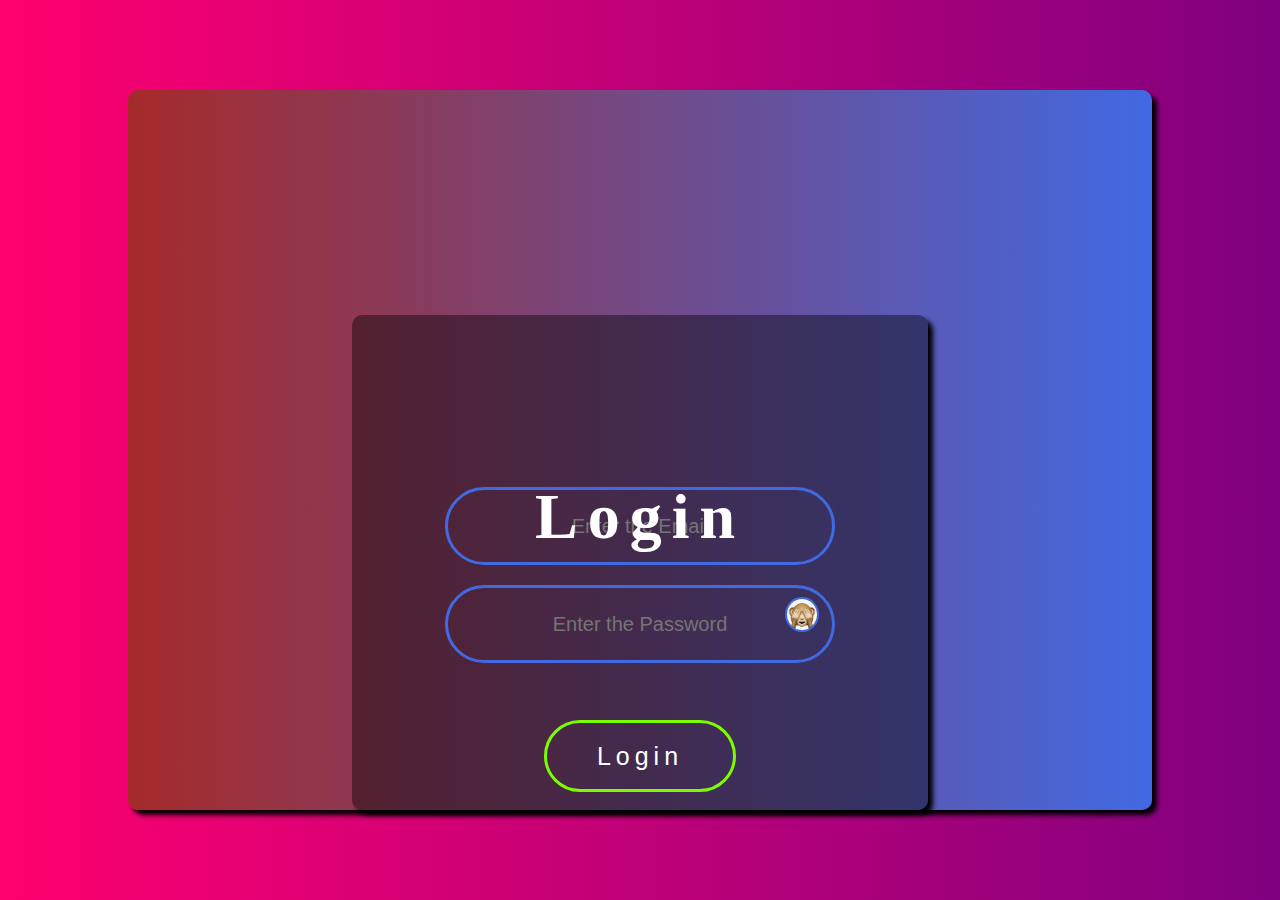
<file: index.html>
<!DOCTYPE html>
<html lang="en">
<head>
    <title>Document</title>
   <link rel="stylesheet" href="./index.css">
   <script src="./index.js" defer></script>
</head>
<body>
    <div id="outerdiv">
         <div id="innerdiv">
            <h1 id="Heading">Login</h1>
            <form>
               <div id="emaildiv">
                      <input placeholder="Enter the Email" type="email" class="in" id="userEmail">
               </div>
               <div id="passdiv">
                      <input type="password" placeholder="Enter the Password" class="in" id="userPass">
                      <img id="visible" src="./ASSET/images/closeMonkey.png" onmousedown="visiblepass()" onmouseup="invisiblepass()">
               </div>
               <span id="status"></span>
               <input type="button" value="Login" id="loginbut" onclick="accesstopage()">
               </form>
         </div>
    </div>
</body>
</html>
</file>
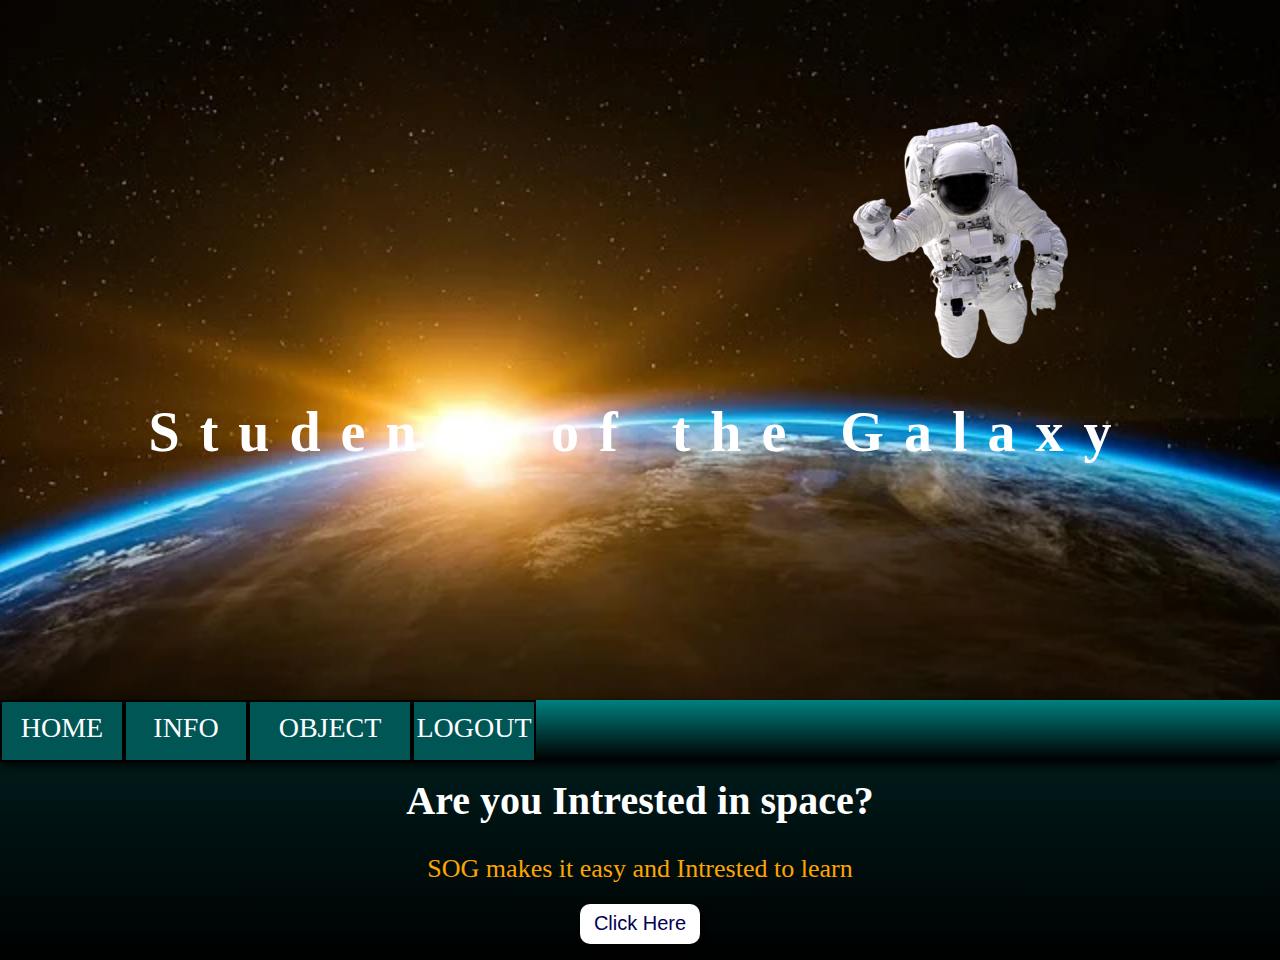
<file: AstroBlog_Project.html>
<!DOCTYPE html>
<html lang="en">
<head>
    <title>StudentsOsGalaxy</title>
    <link rel="stylesheet" href="./blog.css">
    <link rel="stylesheet" href="./navbarInfo.css">
</head>
<body>
    <div id="header">
        <!--<div id="blacktint">-->
       <h1 id="headingOfThePage">Students of the Galaxy</h1>
       <!--</div>-->
    </div>
    <div id="navbar">
        <ul id="mainlist">
            <a href="#"><li class="mli">Home</li></a>
            <a href="./Information.html"><li class="mli">Info</li></a>
            <li class="mli" id="sublistobj">Object
                <ul id="sublist">
                <a href="./Planets.html"><li class="sli">planets</li></a>
                <a href="./Stars.html"><li class="sli">Stars</li></a>
                <a href="./Blackhole.html"><li class="sli">blackhole</li></a>
                <a href="./Satellites.html"><li class="sli">satellites</li></a>
                <a href="./Astroids.html"><li class="sli">Astroids</li></a>
            </ul>
            </li>
            <a href="./LogOut.html"><li class="mli">LogOut</li></a>
        </ul>
    </div>
    <div id="container">
        <div id="cur">
            <h1 id="headingcur">Are you Intrested in space?</h1>
            <p id="paracur">SOG makes it easy and Intrested to learn</p>
            <a href="./ASSET/videos/landscape.mp4"><input id="imgbutton" type="button" value="Click Here"></a>
        </div>
            <div id="vidcontainer" >
               <video id="mainvid" src="./ASSET/videos/landscape.mp4" controls autoplay muted loop></video>
            </div>
    </div>
</body>
</html>
</file>
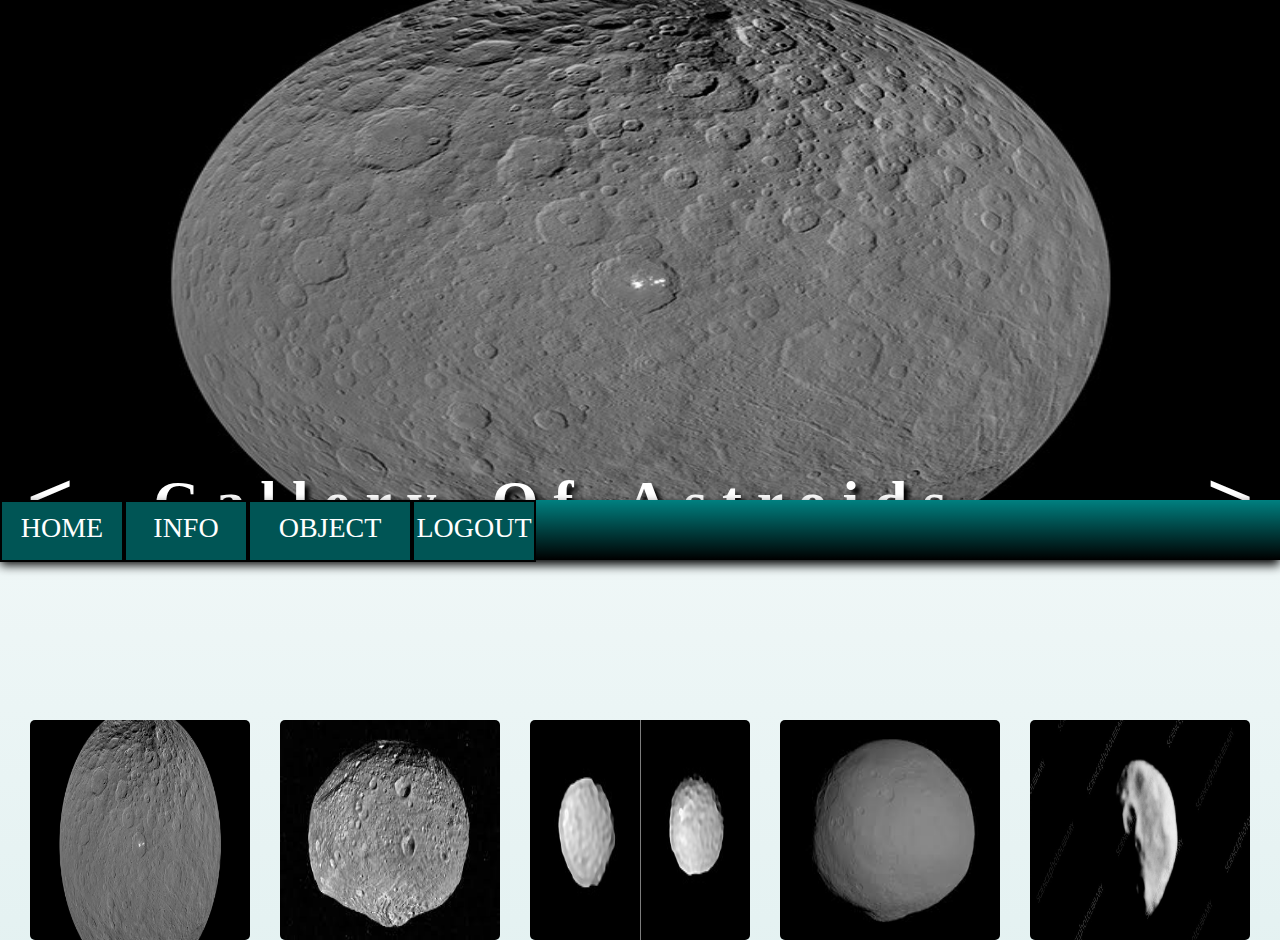
<file: Astroids.html>
<!DOCTYPE html>
<html lang="en">
<head>
    
    <title>Document</title>
    <link rel="stylesheet" href="./navbarInfo.css">
    <script src="./Astroids.js" defer></script>
    <link rel="stylesheet" href="./Astroids.css">
</head>
<body>
    <div id = "header">
        <h1 id="heading">Gallery Of Astroids</h1>
        <input class="b" id="left" type="button" value="<" onclick="dec()">
        <input class="b" id="right" type="button" value=">" onclick="inc()">
    </div>
    <div id="navbar">
        <ul id="mainlist">
            <a href="./AstroBlog_Project.html"><li class="mli">Home</li></a>
            <a href="./Information.html"><li class="mli">Info</li></a>
            <li class="mli" id="sublistobj">Object
                <ul id="sublist">
                    <a href="./Planets.html"><li class="sli">planets</li></a>
                    <a href="./Stars.html"><li class="sli">Stars</li></a>
                    <a href="./Blackhole.html"><li class="sli">blackhole</li></a>
                    <a href="./Satellites.html"><li class="sli">satellites</li></a>
            </ul>
            </li>
            <a href="./LogOut.html"><li class="mli">LogOut</li></a>
        </ul>
    </div>
    <div id="garllaryImages">
        <img class="a" onclick="openImag(1,'Ceres','The geology of Ceres consists of the characteristics of the surface, the crust and the interior of the dwarf planet Ceres. The surface of Ceres is comparable to the surfaces of Saturn s moons Rhea and Tethys, and Uranus s moons Umbriel and Oberon.')">
        <img class="a" onclick="openImag(2,'Vesta','vesta is one of the largest objects in the asteroid belt, with a mean diameter of 525 kilometres (326 mi).It was discovered by the German astronomer Heinrich Wilhelm Matthias Olbers on 29 March 1807 and is named after Vesta, the virgin goddess of home and hearth from Roman mythology.')">
        <img class="a" onclick="openImag(3,'Pallas','Pallas is the second asteroid to have been discovered, after Ceres. It is believed to have a mineral composition similar to carbonaceous chondrite meteorites, like Ceres, though significantly less hydrated than Ceres. It is the third-largest asteroid in the Solar System by both volume and mass, and is a likely remnant protoplanet. ')">
        <img class="a" onclick="openImag(4,'Hygiea','Hygiea is a major asteroid and possible dwarf planet located in the main asteroid belt. With a diameter of 434 kilometres (270 mi) and a mass estimated to be 3% of the total mass of the belt,it is the fourth-largest asteroid in the Solar System by both volume and mass.')">
        <img class="a" onclick="openImag(5,'Dactyl','Dactyl orbits Ida with a period of 1.54 days at an average distance of 108 km, with an inclination of 9° to Ida s equator.')">       
    </div>
    <div id="subWindow" style="display: none;">
         <h1 id="close" onclick="closeImag()">X</h1>
         <img id="subWindowImg" src="./ASSET/images/Astroids/1.jpg">
         <h1 id="imageHeading">Heading</h1>
         <p id="imagpera">Lorem ipsum dolor sit, amet consectetur adipisicing elit. Mollitia, veniam?</p>
    </div>
</body>
</html>
</file>
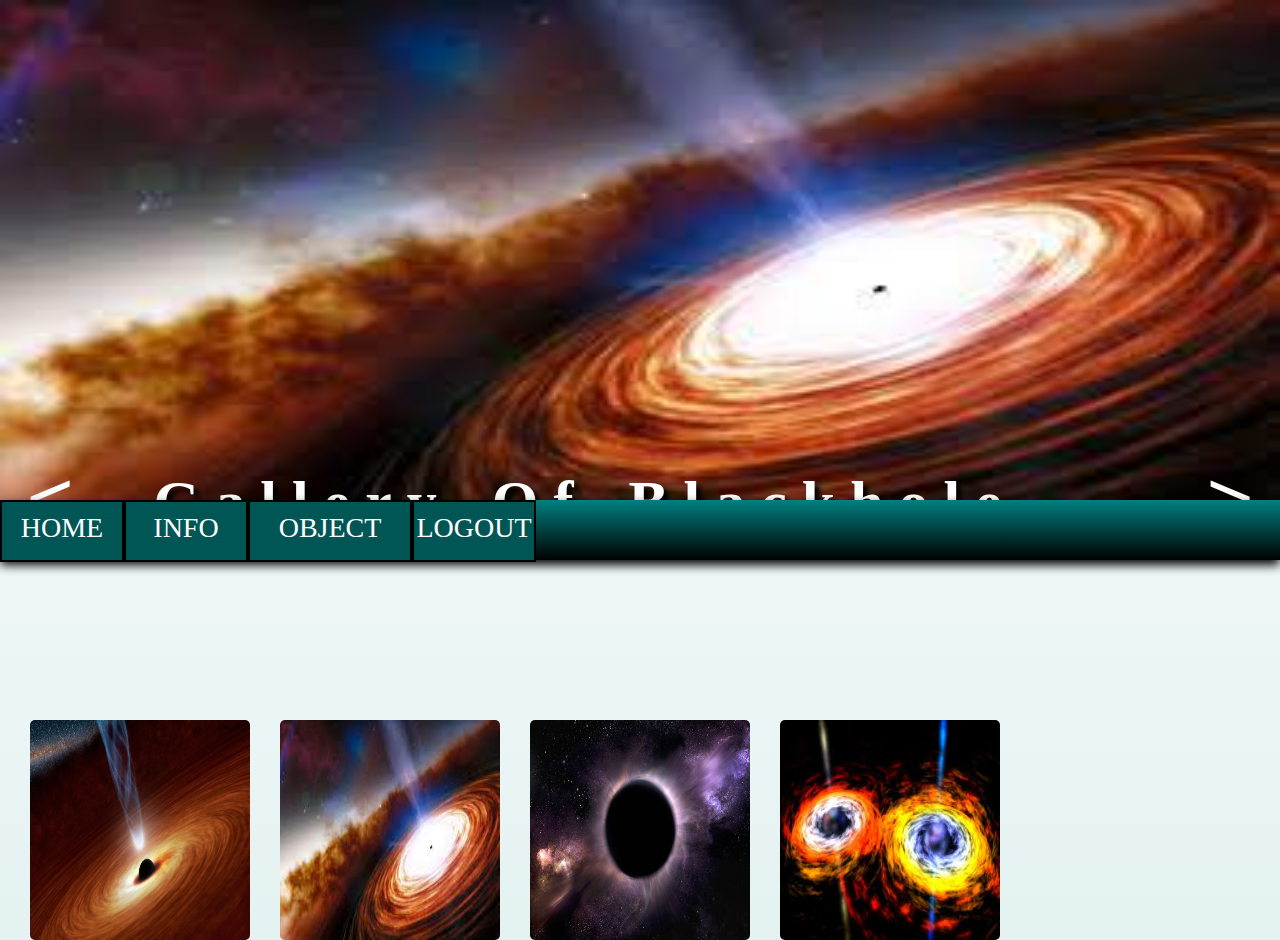
<file: Blackhole.html>
<!DOCTYPE html>
<html lang="en">
<head>
    <title>Document</title>
    <link rel="stylesheet" href="./navbarInfo.css">
    <script src="./Blackhole.js" defer></script>
    <link rel="stylesheet" href="./Blackhole.css">
</head>
<body>
    <div id = "header">
        <h1 id="heading">Gallery Of Blackhole</h1>
        <input class="b" id="left" type="button" value="<" onclick="dec()">
        <input class="b" id="right" type="button" value=">" onclick="inc()">
    </div>
    <div id="navbar">
        <ul id="mainlist">
            <a href="#"><li class="mli">Home</li></a>
            <a href="#"><li class="mli">Info</li></a>
            <li class="mli" id="sublistobj">Object
                <ul id="sublist">
                <li class="sli" src="./Planets.html">planets</li>
                <a href="./Stars.html"><li class="sli">Stars</li></a>
                <a href="./Satellites.html"><li class="sli">satellites</li></a>
                <a href="./Astroids.html"><li class="sli">Astroids</li></a>
            </ul>
            </li>
            <a href="./LogOut.html"><li class="mli">LogOut</li></a>
        </ul>
    </div>
    <div id="garllaryImages">
        <img class="a" onclick="openImag(1,'Stellar black holes','They are formed by the collapse of individual stars which are relatively small but extremely dense. This leads to a huge amount of gradational force that pulls objects around the object, that’s how stellar black holes consume dust and gas from the galaxy to keep them growing.')">
        <img class="a" onclick="openImag(2,'Supermassive black holes','They may be the result of hundreds or thousands of tiny black holes that merge, such black holes are thought to be at the center of almost every galaxy, including the Milky Way.')">
        <img class="a" onclick="openImag(3,'Intermediate black holes','They could form when stars in a cluster collide in a chain reaction. In 2021 astronomers took benefit of an ancient gamma-ray burst to detect one.')">
        <img class="a" onclick="openImag(4,'Binary black holes','It is a system consisting of two black holes in close orbit around each other.')">
       
    </div>
    <div id="subWindow" style="display: none;">
         <h1 id="close" onclick="closeImag()">X</h1>
         <img id="subWindowImg" src="./ASSET/images/Blackhole/1.jpg">
         <h1 id="imageHeading">Heading</h1>
         <p id="imagpera">Lorem ipsum dolor sit, amet consectetur adipisicing elit. Mollitia, veniam?</p>
    </div>
</body>
</html>
</file>
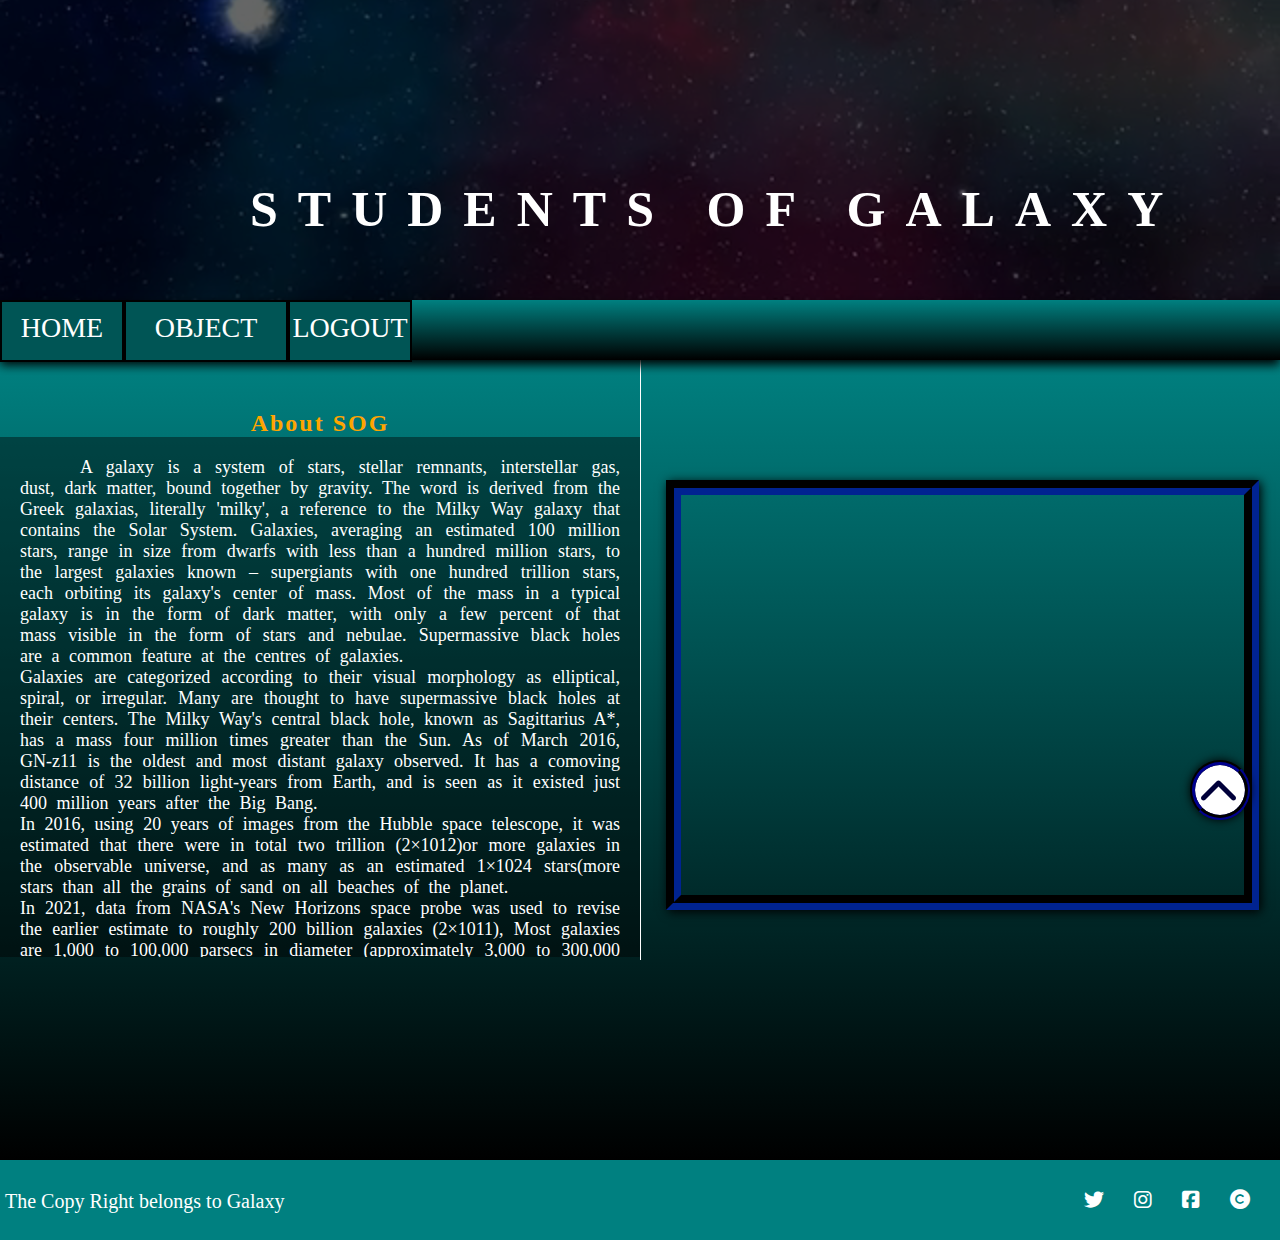
<file: Information.html>
<!DOCTYPE html>
<html lang="en">
<head>
    <title>StudentsofGalaxy</title>
    <link rel="stylesheet" href="./info.css">
    <link rel="stylesheet" href="./navbarInfo.css">
    <link rel="stylesheet" href="https://cdnjs.cloudflare.com/ajax/libs/font-awesome/6.2.1/css/all.min.css">
</head>
<body>
    <div id="Header">
        <video id="headervid" src="./ASSET/videos/video.mp4" controls autoplay muted loop></video>
        <div id="tint"></div>
       <h1 id="heading">Students of Galaxy</h1>
       <!--</div>-->
    </div>
    <div id="navbar">
        <ul id="mainlist">
            <a href="./AstroBlog_Project.html"><li class="mli">Home</li></a>
            <li class="mli" id="sublistobj">Object
                <ul id="sublist">
                <a href="./Planets.html"><li class="sli">Planets</li></a>
                <a href="./Stars.html"><li class="sli">Stars</li></a>
                <a href="./Blackhole.html"><li class="sli">Blackhole</li></a>
                <a href="./Satellites.html"><li class="sli">Satellites</li></a>
                <a href="./Astroids.html"><li class="sli">Astroids</li></a>
            </ul>
            </li>
            <a href="./LogOut.html"><li class="mli">LogOut</li></a>
        </ul>
    </div>
    <div id="bodyofthepage">
        <div id="information">
            <h1 id="abheading">About SOG</h1>
            <p id="abpara">A galaxy is a system of stars, stellar remnants, interstellar gas, dust, dark matter, bound together by gravity.
                The word is derived from the Greek galaxias, literally 'milky', 
                a reference to the Milky Way galaxy that contains the Solar System. Galaxies, 
                averaging an estimated 100 million stars, range in size from dwarfs with less than a hundred million stars, 
                to the largest galaxies known – supergiants with one hundred trillion stars,
                each orbiting its galaxy's center of mass. Most of the mass in a typical galaxy is in the form of dark matter, 
                with only a few percent of that mass visible in the form of stars and nebulae. 
                Supermassive black holes are a common feature at the centres of galaxies.<br>
                Galaxies are categorized according to their visual morphology as elliptical, spiral, or irregular.
                Many are thought to have supermassive black holes at their centers. 
                The Milky Way's central black hole, known as Sagittarius A*, has a mass four million times greater than the Sun.
                As of March 2016, GN-z11 is the oldest and most distant galaxy observed. 
                It has a comoving distance of 32 billion light-years from Earth, and is seen as it existed just 400 million years after the Big Bang.
                <br>
                In 2016, using 20 years of images from the Hubble space telescope, 
                it was estimated that there were in total two trillion (2×1012)or more galaxies in the observable universe, 
                and as many as an estimated 1×1024 stars(more stars than all the grains of sand on all beaches of the planet.
                <br>
                In 2021, data from NASA's New Horizons space probe was used to revise the earlier estimate to roughly 200 billion galaxies (2×1011),
                Most galaxies are 1,000 to 100,000 parsecs in diameter (approximately 3,000 to 300,000 light years) and are 
                separated by distances on the order of millions of parsecs (or megaparsecs). 
                For comparison, the Milky Way has a diameter of at least 26,800 parsecs (87,400 ly) and is separated from the Andromeda 
                Galaxy (with diameter of about 152,000 ly), its nearest large neighbor, by 780,000 parsecs (2.5 million ly.)
                The space between galaxies is filled with a tenuous gas (the intergalactic medium) with an average density of less
                 than one atom per cubic meter. Most galaxies are gravitationally organized into groups, 
                 clusters and superclusters. The Milky Way is part of the Local Group, which it dominates along with Andromeda Galaxy. 
                 The group is part of the Virgo Supercluster. At the largest scale, these associations are generally arranged into 
                 sheets and filaments surrounded by immense voids.Both the Local Group and the Virgo Supercluster are contained in a
                  much larger cosmic structure named Laniakea.
            </p>
        </div>
        <div id="loc">
            <iframe src="https://www.google.com/maps/d/embed?mid=1KLWCZGGku4vVoXHRPF17GcDh5Zk&hl=en&ehbc=2E312F"></iframe>
        </div>
    </div>
    <div id="footer">
        <i class="fa-solid fa-copyright"></i>
        <p id="cpy">The Copy Right belongs to Galaxy</p>
        <i class="fa-brands fa-square-facebook"></i>
        <i class="fa-brands fa-instagram"></i>
        <i class="fa-brands fa-twitter"></i>
    </div>
    <a href="#" target="_top">
        <div id="top">
            <i id="arr" class="fa-sharp fa-solid fa-chevron-up"></i>
        </div>
    </a>
</body>
</html>
</file>
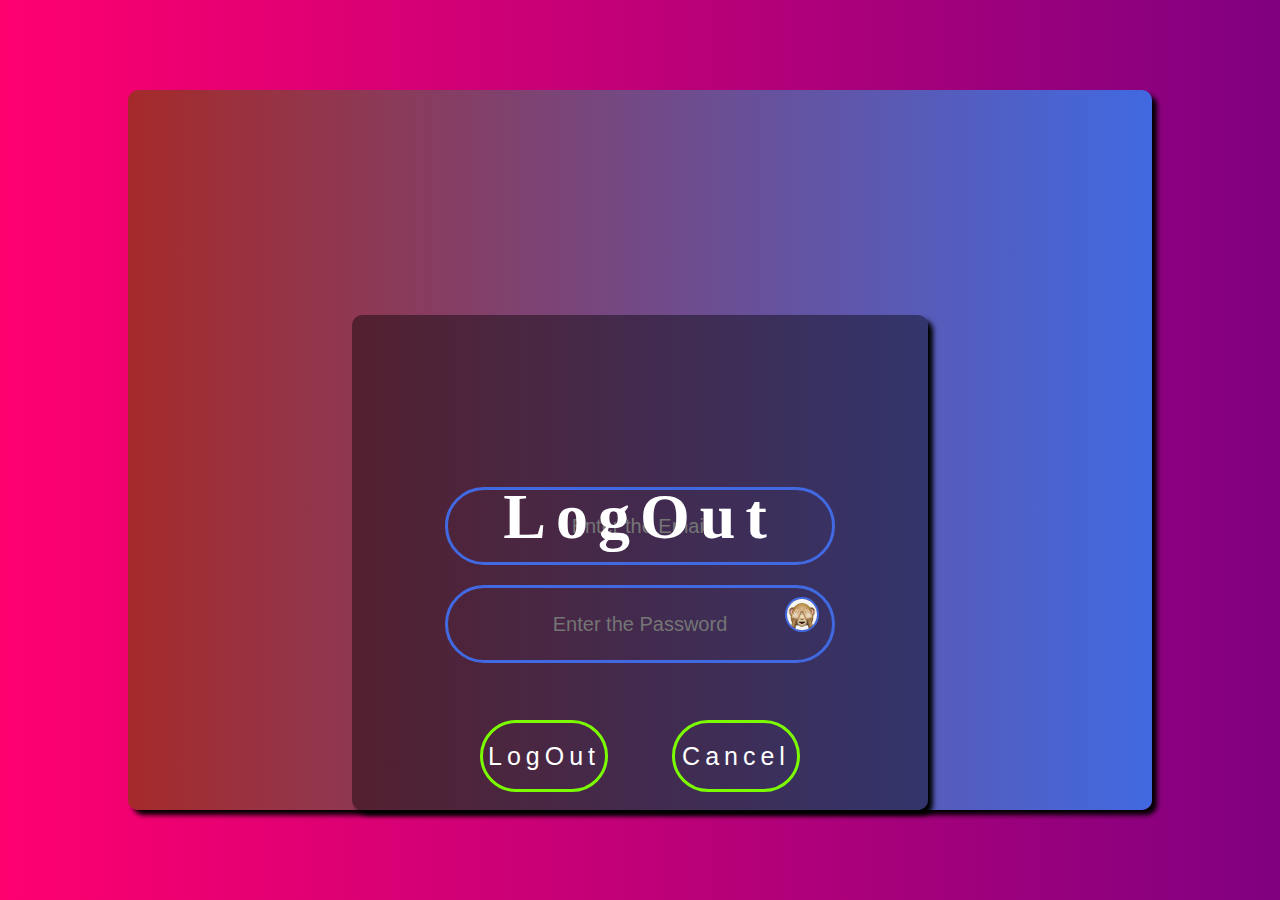
<file: LogOut.html>
<!DOCTYPE html>
<html lang="en">
<head>
    <title>Document</title>
    <link rel="stylesheet" href="./logout.css">
    <script src="./logout.js" defer></script>
</head>
<body>
    <div id="outerdiv">
        <div id="innerdiv">
           <h1 id="Heading">LogOut</h1>
           <form>
              <div id="emaildiv">
                     <input placeholder="Enter the Email" type="email" class="in" id="userEmail">
              </div>
              <div id="passdiv">
                     <input type="password" placeholder="Enter the Password" class="in" id="userPass">
                     <img id="visible" src="./ASSET/images/closeMonkey.png" onmousedown="visiblepass()" onmouseup="invisiblepass()">
              </div>
              <span id="status"></span>
              <input type="button" value="LogOut" id="Logout" onclick="accesstopage()">
              <input type="reset" value="Cancel" id="cancel">
              </form>
        </div>
   </div>
</body>
</html>
</file>
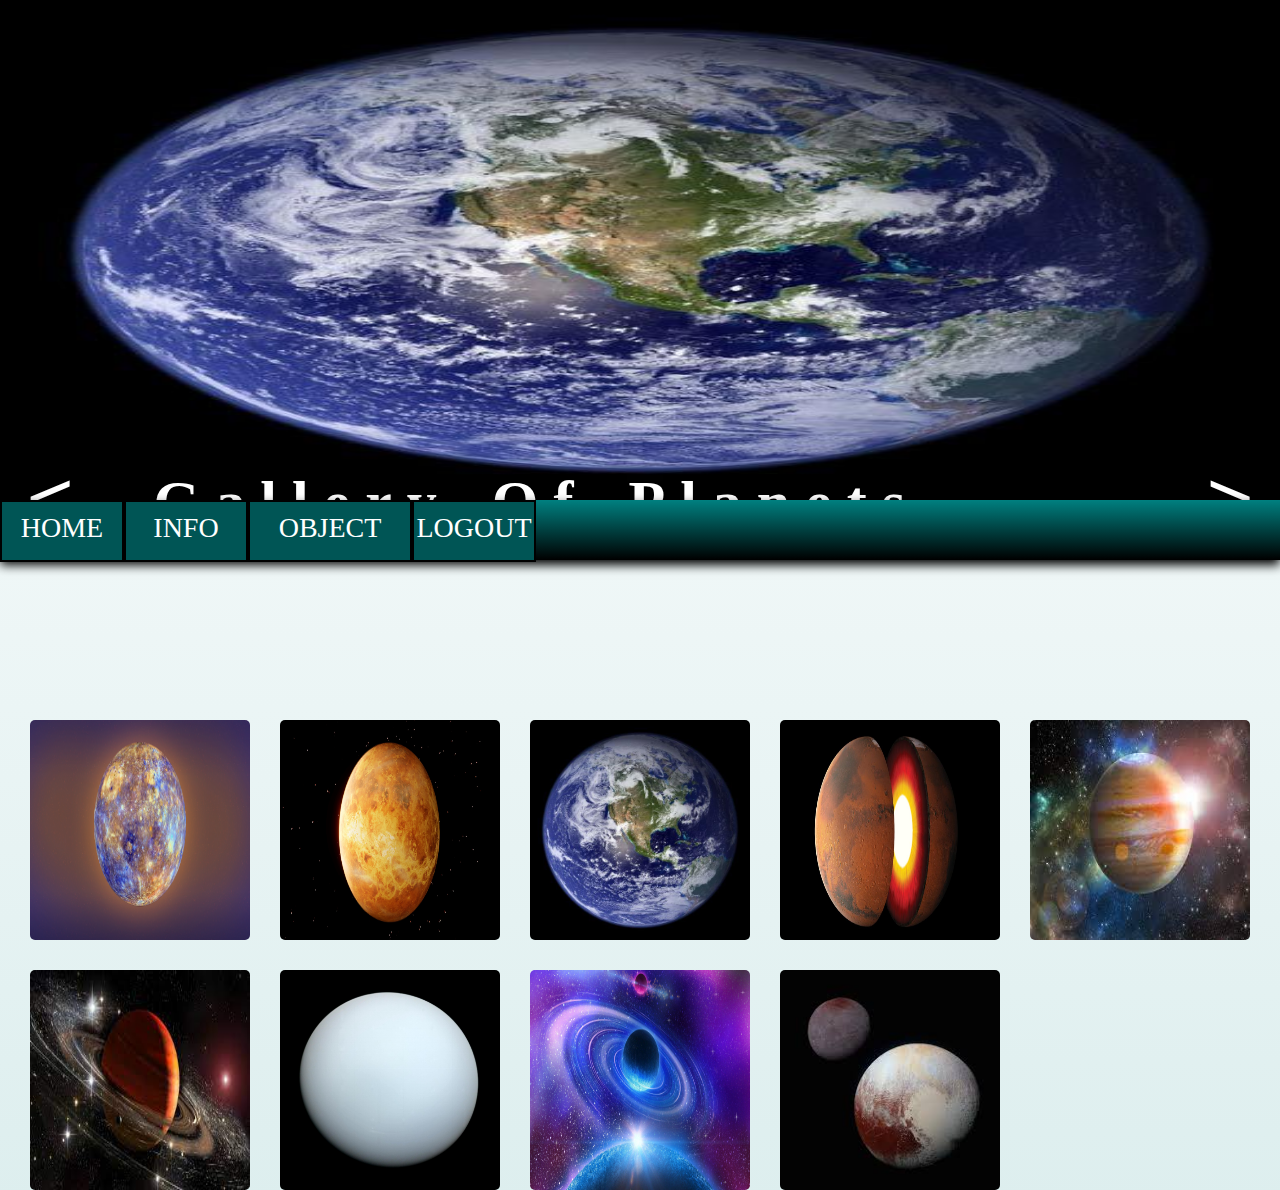
<file: Planets.html>
<!DOCTYPE html>
<html lang="en">
<head>
    <title>Document</title>
    <script src="./planets.js" defer></script>
    <link rel="stylesheet" href="./planets.css">
    <link rel="stylesheet" href="./navbarInfo.css">
</head>
<body>
      <div id = "header">
        <h1 id="heading">Gallery Of Planets</h1>
        <input class="b" id="left" type="button" value="<" onclick="dec()">
        <input class="b" id="right" type="button" value=">" onclick="inc()">
    </div>
    <div id="navbar">
        <ul id="mainlist">
            <a href="./AstroBlog_Project.html"><li class="mli">Home</li></a>
            <a href="./Information.html"><li class="mli">Info</li></a>
            <li class="mli" id="sublistobj">Object
                <ul id="sublist">
                <a href="./Stars.html"><li class="sli">Stars</li></a>
                <a href="./Blackhole.html"><li class="sli">blackhole</li></a>
                <a href="./Satellites.html"><li class="sli">satellites</li></a>
                <a href="./Astroids.html"><li class="sli">Astroids</li></a>
            </ul>
            </li>
            <a href="./LogOut.html"><li class="mli">LogOut</li></a>
        </ul>
    </div>
    <div id="garllaryImages">
         <img class="a" onclick="openImag(1,'Mercury','Mercury is the smallest planet in the Solar System and the closest to the Sun.Its orbit around the Sun takes 87.97 Earth days, the shortest of all the Suns planets.')">
         <img class="a" onclick="openImag(2,'Venus','Venus is the second planet from the Sun. It is sometimes called Earths sister or twin planet as it is almost as large and has a similar composition. As an interior planet to Earth, Venus appears in Earths sky never far from the Sun, either as morning star or evening star.')">
         <img class="a" onclick="openImag(3,'Earth','Earth is the third planet from the Sun and the only place known in the universe where life has originated and found habitability.')">
         <img class="a" onclick="openImag(4,'Mars','Mars is the fourth planet from the Sun  a dusty, cold, desert world with a very thin atmosphere. Mars is also a dynamic planet with seasons, polar ice caps, canyons, extinct volcanoes, and evidence that it was even more active in the past.')">
         <img class="a" onclick="openImag(5,'Jupiter','Jupiter is the fifth planet from the Sun and the largest in the Solar System. It is a gas giant with a mass more than two and a half times that of all the other planets in the Solar System combined, and slightly less than one one-thousandth the mass of the Sun. Jupiter is the third brightest natural object ')">
         <img class="a" onclick="openImag(6,'Saturn','Saturn is the sixth planet from the Sun and the second-largest in the Solar System, after Jupiter. It is a gas giant with an average radius of about nine and a half times that of Earth. It has only one-eighth the average density of Earth, but is over 95 times more massive.')">
         <img class="a" onclick="openImag(7,'Uranus','Uranus is the seventh planet from the Sun. It is named after Greek sky deity Uranus (Caelus), who in Greek mythology is the father of Cronus (Saturn), a grandfather of Zeus (Jupiter) and great-grandfather of Ares (Mars). Uranus has the third-largest planetary radius and fourth-largest planetary mass in the Solar System.')">
         <img class="a" onclick="openImag(8,'Neptune','Neptune is the eighth planet from the Sun and the farthest known planet in the Solar System. It is the fourth-largest planet in the Solar System by diameter, the third-most-massive planet, and the densest giant planet. It is 17 times the mass of Earth, and slightly more massive than its near-twin Uranus. ')">
         <img class="a" onclick="openImag(9,'Pluto','Pluto (minor-planet designation: 134340 Pluto) is a dwarf planet in the Kuiper belt, a ring of bodies beyond the orbit of Neptune. It is the ninth-largest and tenth-most-massive known object to directly orbit the Sun.')">
    </div>
    <div id="subWindow" style="display: none;">
         <h1 id="close" onclick="closeImag()">X</h1>
         <img id="subWindowImg" src="./ASSET/images/planets/1.jpg">
         <h1 id="imageHeading">Heading</h1>
         <p id="imagpera">Lorem ipsum dolor sit, amet consectetur adipisicing elit. Mollitia, veniam?</p>
    </div>
</body>
</html>
</file>
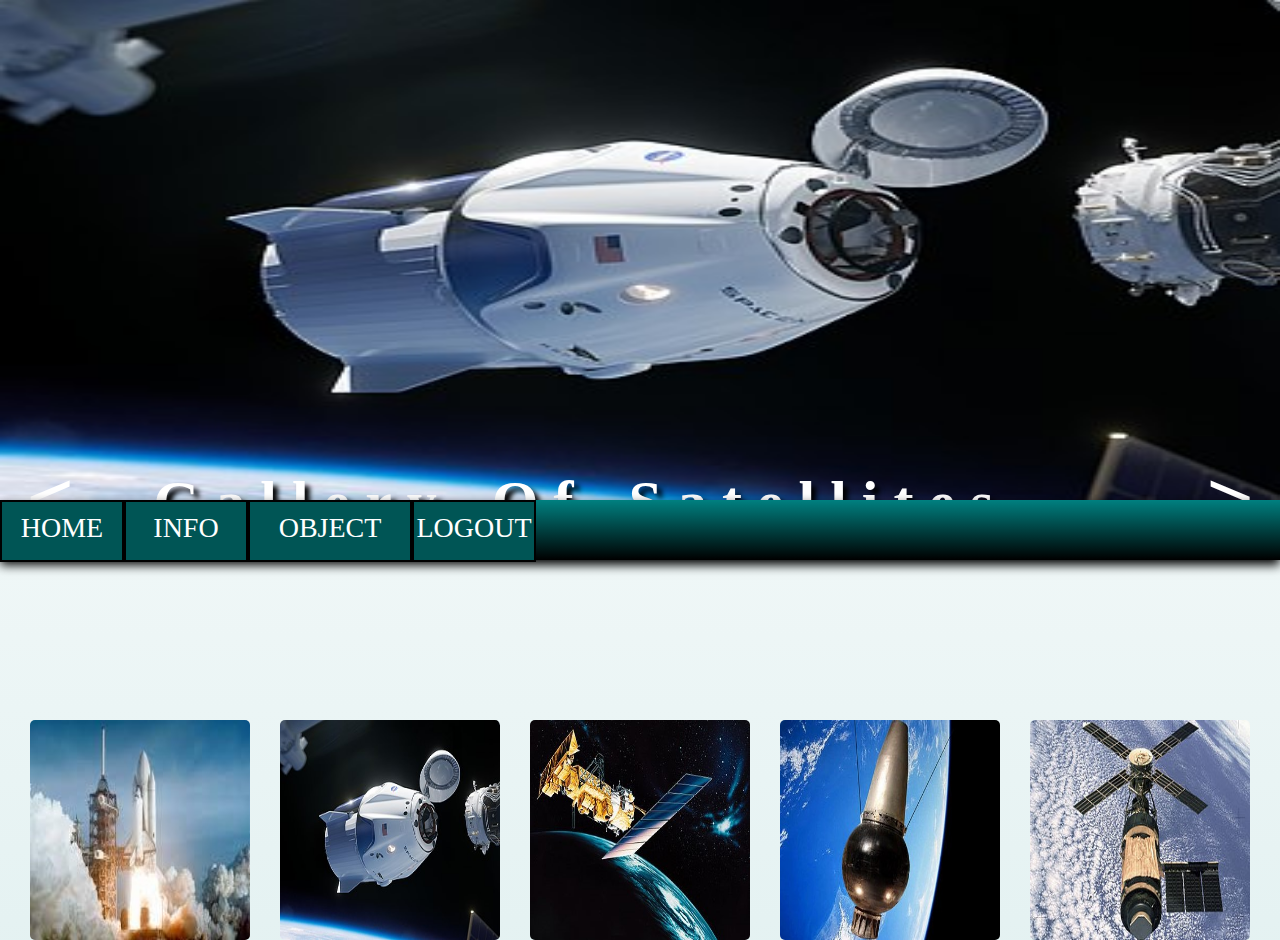
<file: Satellites.html>
<!DOCTYPE html>
<html lang="en">
<head>
    <title>Document</title>
    <link rel="stylesheet" href="./navbarInfo.css">
    <script src="./Satellites.js" defer></script>
    <link rel="stylesheet" href="./Satellites.css">
</head>
<body>
    <div id = "header">
        <h1 id="heading">Gallery Of Satellites</h1>
        <input class="b" id="left" type="button" value="<" onclick="dec()">
        <input class="b" id="right" type="button" value=">" onclick="inc()">
    </div>
    <div id="navbar">
        <ul id="mainlist">
            <a href="./AstroBlog_Project.html"><li class="mli">Home</li></a>
            <a href="./Information.html"><li class="mli">Info</li></a>
            <li class="mli" id="sublistobj">Object
                <ul id="sublist">
                    <a href="./Planets.html"><li class="sli">planets</li></a>
                    <a href="./Stars.html"><li class="sli">Stars</li></a>
                    <a href="./Blackhole.html"><li class="sli">blackhole</li></a>
                    <a href="./Astroids.html"><li class="sli">Astroids</li></a>
            </ul>
            </li>
            <a href="./LogOut.html"><li class="mli">LogOut</li></a>
        </ul>
    </div>
    <div id="garllaryImages">
        <img class="a" onclick="openImag(1,'Communications','A communications satellite is an artificial satellite that relays and amplifies radio telecommunication signals via a transponder; it creates a communication channel between a source transmitter and a receiver at different locations on Earth. Communications satellites are used for television, telephone, radio, internet, and military applications.')">
        <img class="a" onclick="openImag(2,'Space launch','space is the earliest part of a flight that reaches space. Space launch involves liftoff, when a rocket or other space launch vehicle leaves the ground, floating ship or midair aircraft at the start of a flight. Liftoff is of two main types: rocket launch , and non-rocket spacelaunch.')">
        <img class="a" onclick="openImag(3,'NOAA-15','NOAA-15, also known as NOAA-K before launch, is an operational, polar-orbiting of the NASA-provided Television Infrared Observation Satellite series of weather forecasting satellite operated by National Oceanic and Atmospheric Administration. NOAA-15 was the latest in the Advanced TIROS-N series. It provided support to environmental monitoring by complementing the NOAA/NESS Geostationary Operational Environmental Satellite program.')">
        <img class="a" onclick="openImag(4,'Ohsumi','Ohsumi was the first Japanese satellite put into orbit. It was launched on February 11, 1970 at 04:25 UTC with a Lambda 4S-5 rocket from Uchinoura Space Center by Institute of Space and Aeronautical Science, University of Tokyo, now part of the Japan Aerospace Exploration Agency. Japan became the fourth nation after the USSR, United States and France to release an artificial satellite into successful orbit on its own. The satellite was named after the Ōsumi Peninsula in Kagoshima Prefecture, Japan, where the launch site was located.')">
        <img class="a" onclick="openImag(5,'Skylab','Skylab was the first United States space station, launched by NASA,occupied for about 24 weeks between May 1973 and February 1974. It was operated by three separate three-astronaut crews: Skylab 2, Skylab 3, and Skylab 4. Major operations included an orbital workshop, a solar observatory, Earth observation, and hundreds of experiments.')">
    </div>
    <div id="subWindow" style="display: none;">
         <h1 id="close" onclick="closeImag()">X</h1>
         <img id="subWindowImg" src="./ASSET/images/Satellites/1.jpg">
         <h1 id="imageHeading">Heading</h1>
         <p id="imagpera">Lorem ipsum dolor sit, amet consectetur adipisicing elit. Mollitia, veniam?</p>
    </div>
</body>
</html>
</file>
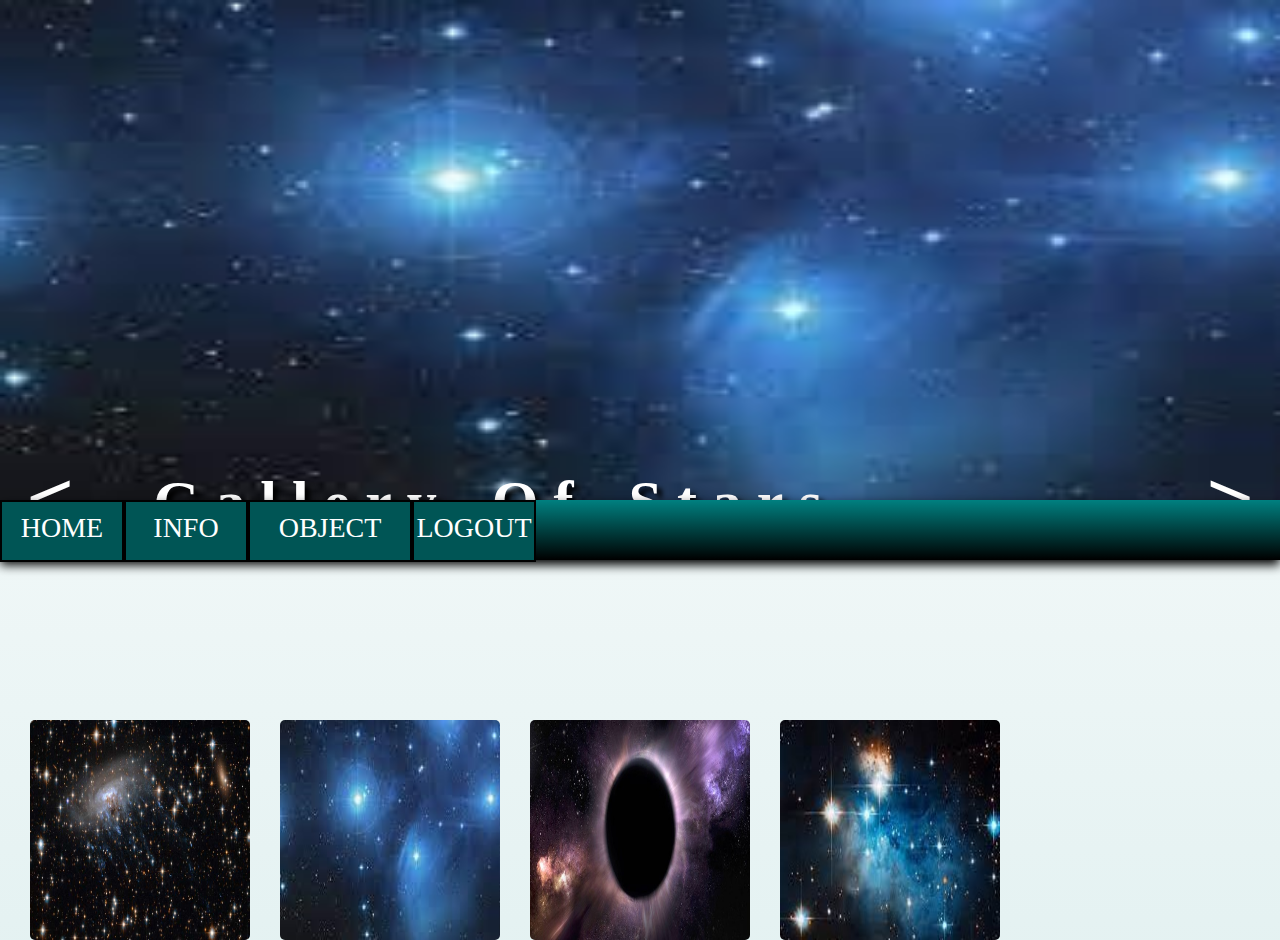
<file: Stars.html>
<!DOCTYPE html>
<html lang="en">
<head>
    <title>Document</title>
    <link rel="stylesheet" href="./navbarInfo.css">
    <script src="./Stars.js" defer></script>
    <link rel="stylesheet" href="./Stars.css">
</head>
<body>
    <div id = "header">
        <h1 id="heading">Gallery Of Stars</h1>
        <input class="b" id="left" type="button" value="<" onclick="dec()">
        <input class="b" id="right" type="button" value=">" onclick="inc()">
    </div>
    <div id="navbar">
        <ul id="mainlist">
            <a href="./AstroBlog_Project.html"><li class="mli">Home</li></a>
            <a href="./Information.html"><li class="mli">Info</li></a>
            <li class="mli" id="sublistobj">Object
                <ul id="sublist">
                <a href="./Planets.html"><li class="sli">planets</li></a>
                <a href="./Blackhole.html"><li class="sli">blackhole</li></a>
                <a href="./Satellites.html"><li class="sli">satellites</li></a>
                <a href="./Astroids.html"><li class="sli">Astroids</li></a>
            </ul>
            </li>
            <a href="./LogOut.html"><li class="mli">LogOut</li></a>
        </ul>
    </div>
    <div id="garllaryImages">
         <img class="a" onclick="openImag(1,'Blue Star','The galaxy ESO 137-001, 200 million light-years away, leaves  trails (shown in blue in this false-color Hubble Space Telescope image) of gas and newly born stars as it plows through the Norma Cluster. Bright stars in the foreground sit within our galaxy.')">
         <img class="a" onclick="openImag(2,'Neutron','Neutron star—located 50,000 light-years from Earth—that flared up so brightly in December 2004 that it temporarily blinded all the x-ray satellites in space and lit up the Earths upper atmosphere. The flare-up occurred when the stars massive, twisting magnetic field ripped open its crust, releasing an explosion of gamma rays.')">
         <img class="a" onclick="openImag(3,'Oxygen','Oxygen is the third most abundant element in the universe, after hydrogen and helium. It is an important constituent of the clouds of gas and dust in space, especially when combined in molecules with other atoms like carbon, and it is from this interstellar material that new stars and planets develop.')">
         <img class="a" onclick="openImag(4,'Coalsack Nebula','The most prominent dark nebula in the skies is the Coalsack Nebula. It is located in the constellation of Crux in the southern hemisphere. The Coalsack is definitely visible to the eye as a dark patch obscuring a quick section of Milky Way stars as they cross their southernmost region of the sky.')">
    </div>
    <div id="subWindow" style="display: none;">
         <h1 id="close" onclick="closeImag()">X</h1>
         <img id="subWindowImg" src="./ASSET/images/Stars/1.jpg">
         <h1 id="imageHeading">Heading</h1>
         <p id="imagpera">Lorem ipsum dolor sit, amet consectetur adipisicing elit. Mollitia, veniam?</p>
    </div>
</body>
</html>
</file>
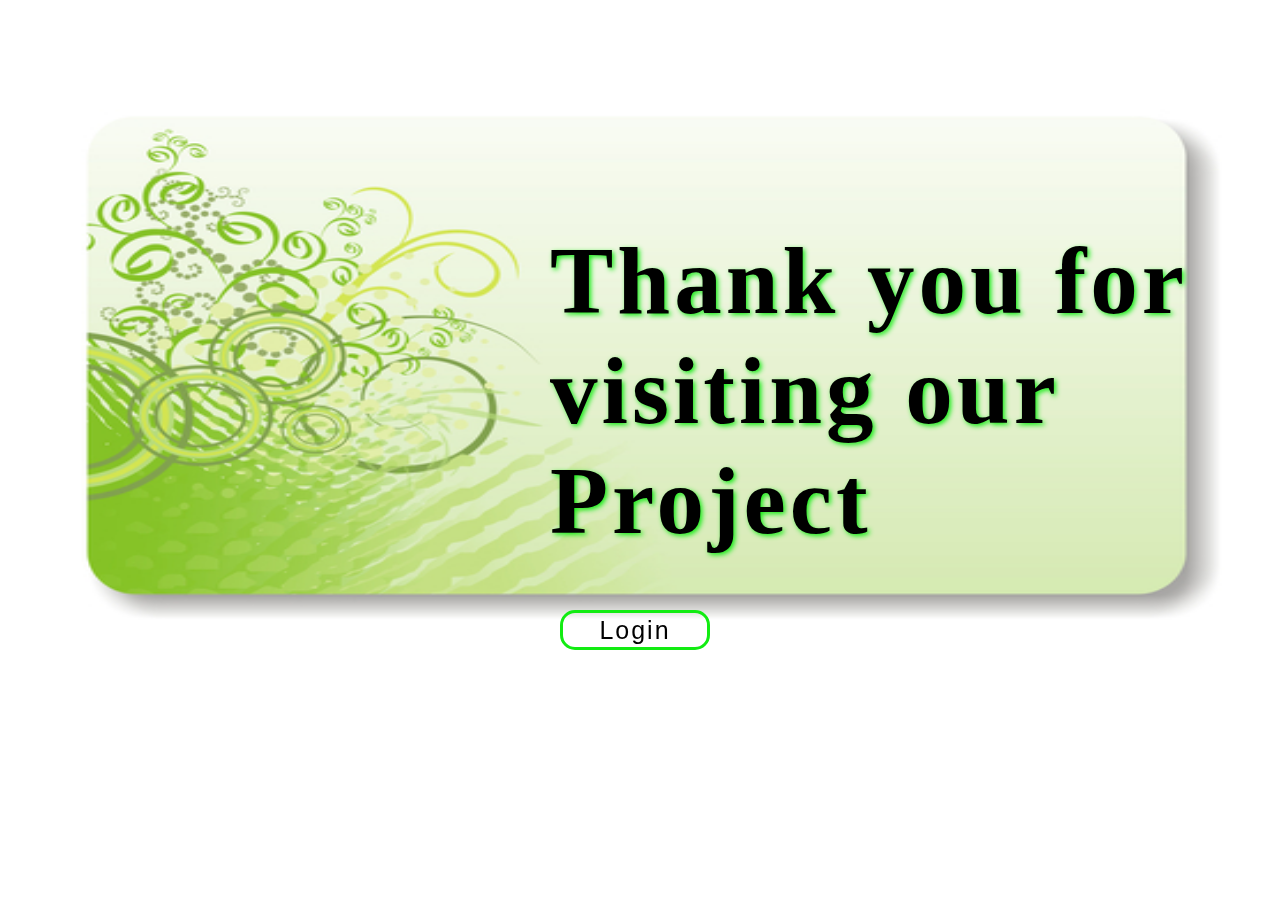
<file: Thank.html>
<!DOCTYPE html>
<html lang="en">
<head>
    <title>Document</title>
   <style>
       #mg{
        width: 100%;
        height: 700px;
       }
       #head{
        position: fixed;
        bottom: 280px;
        left: 550px;
        font-size: 95px;
        letter-spacing: 4px;
        word-spacing: 0px;
        text-shadow: 2px 2px 5px rgb(18, 236, 18);
       }
       #loginbut{
        position: fixed;
        bottom: 250px;
        right: 570px;
        width: 150px;
        height: 40px;
        border: 3px solid rgb(18, 236, 18);
        border-radius: 15px;
        background-color: transparent;
        letter-spacing: 2px;
        font-size: 25px;
       }
       #loginbut:hover{
        background-color: rgb(18, 236, 18);
        border: 3px solid rgb(30, 56, 30);
       }
   </style>
</head>
<body>
    <div>
       <img id="mg" src="./ASSET/images/card1.jpg">
       <h1 id="head">Thank you for visiting our Project</h1>
       <a href="./Project1.html"><input type="button" value="Login" id="loginbut"></a>
    </div>
</body>
</html>
</file>
<file: index.css>
*{
    padding: 0px;
    margin: 0px;
}
body{
    background-image: linear-gradient(90deg,rgb(255, 0, 111),purple);
    background-repeat: no-repeat;
    background-size: 100% 100vh;
    display: flex;
    justify-content: center;
    align-items: center;
    height: 100vh;
}
#outerdiv{
    width: 80vw;
    height: 80vh;
    background-image: linear-gradient(90deg,brown,royalblue);
    border-radius: 10px;
    box-shadow: 5px 5px 5px black;
    display: flex;
    justify-content: center;
    align-items: center;
    position: relative;
}
#innerdiv{
    position: absolute;
    bottom: 0px;
    width: 45vw;
    height: 55vh;
    background-color: white;
    border-radius: 10px;
    box-shadow: 5px 5px 5px black;
    display: inherit;
    justify-content: inherit;
    align-items: inherit;
    background-color: rgba(0, 0, 0, 0.416);
}
#Heading{
    position: absolute;
    bottom: 20vw;
    color: white;
    font-size: 5vw;
    letter-spacing: 10px;
}
#emaildiv{
    width: 30vw;
    height: 8vh;
    border: 3px royalblue solid;
    border-radius: 500px;
    margin-top: 30px;
}
#passdiv{
    margin-top: 20px;
    width: 30vw;
    height: 8vh;
    border: 3px royalblue solid;
    border-radius: 500px;
    position: relative;
}
.in{
    width: 100%;
    height: 8vh;
    font-size: 20px;
    text-align: center;
    background-color: transparent;
    border: none;
    outline: none;
    color: white;
}
#loginbut{
    width: 15vw;
    height: 8vh;
    border-radius: 500px;
    border: 3px solid lawngreen;
    background-color: transparent;
    color: white;
    font-size: 25px;
    letter-spacing: 5px;
    position: absolute;
    bottom: 2vh;
    left: 15vw;
    cursor: pointer;
}
#loginbut:hover{
    background-color: purple;
}
#visible{
    width: 30px;
    border-radius: 100%;
    border: 2px solid royalblue;
    position: absolute;
    right: 1vw;
    top: 1vh;
    cursor: pointer;
}
#status{
    color: white;
    display: block;
    padding-top: 5px;
    text-align: center;
}
#visible{
    transform: rotateY(0deg);
}
#visible:hover{
    transform: rotateY(360deg);
}
#status{
    color: red;
}
</file>
<file: blog.css>
*{
    margin: 0px;
    padding: 0px;
}
body{
    background-image: linear-gradient(teal,black);
}
#header{
    background-image:url(./ASSET/images/astronaut\ man.png),url(./ASSET/images/earth.webp);
    background-size:320px,150%,800px;
    background-repeat: no-repeat;
    background-position:right bottom,-300px 0px;
    width: 100%;
    height: 300px;
    padding-top: 400px;
    font-size: 20px;
    letter-spacing: 20px;
    text-align: center;
    box-shadow: 0px 10px 5px black;
    transition: font-size 2s,background-size 5s,background-position 10s;
}
#header:hover{
    font-size: 28px;
    background-size:220px,150%,800px;
    background-position:850px 120px,-250px 0px;
}
#blacktint{
    background-color: black;
    width: 100%;
    height: 500px;
    opacity: 0.5;
}
#headingOfThePage{
    color: white;
    opacity: 0;
}
#header:hover #headingOfThePage{
    opacity: 1;
}
#cur{
    width: 100%;
    height: 200px;
    display: flex;
    flex-direction: column;
    justify-content: center;
    align-items: center;
}
#headingcur{
    font-size: 40px;
    color: white;
}
#paracur{
    font-size: 26px;
    padding-top: 30px;
    color: orange;
}
#imgbutton{
    margin-top: 20px;
    width: 120px;
    height: 40px;
    border-radius: 10px;
    font-size: 20px;
    background-color: white;
    color: rgb(0,0,82);
    box-shadow: 2px 2px 5px black;
    border: none;
}
#vidcontainer{
    margin-top: 80px;
    width: 100%;
    height: 600px;
    display: flex;
    align-items: center;
    justify-content: center;
    display: none;
}
#mainvid{
    width: 80%;
    border-radius: 20px;
    box-shadow: 2px 2px 10px black;
}
</file>
<file: navbarInfo.css>
*{
    margin: 0px;
    padding: 0px;
}
#mainlist{
    display: flex;
    list-style: none;
}
#navbar{
    width: 100%;
    height: 60px;
    background-color: white;
    box-shadow: 0px 5px 10px black;
    position: sticky;
    top: 0px;
    background-image: linear-gradient(teal,black);
}
.mli{
    text-transform: uppercase;
    width: 120px;
    height: 48px;
    font-size: 28px;
    text-align: center;
    padding-top: 10px;
    background-color: rgb(0, 85, 85);
    border: 2px solid black;
}
a{
    text-decoration: none;
    color: white;
}
.mli:hover{
    background-color: rgb(9, 0, 51);
}
#sublistobj{
    color: white;
    width: 160px;
}
#sublist{
    list-style: none;
    margin-top: 18px;
    display: none;
}
.sli{
    width: 120px;
    font-size: 18px;
    padding: 20px;
    background-color: rgb(0, 85, 85);
    border: 2px solid black;
    box-shadow: 5px 5px 10px black;
}
.sli:hover{
    background-color: rgb(0, 0, 51);
}
#sublistobj:hover #sublist{
    display: block;
}
</file>
<file: Astroids.css>
*{
    transition: all 0.2s;
    padding: 0px;
    margin: 0px;
}
body{
    background-image: linear-gradient(white,teal);
    background-repeat: no-repeat;
    background-size: 100vw 1000vh;
}
.a{
    border-radius: 5px;
}
.a:hover{
    box-shadow: 5px 5px 10px black;
    transform: scale(1.2);
}
#header{
    width: 100%;
    position: relative;
    top: 0px;
    left: 0px;
    height: 500px;
    background-image: url(./ASSET/images/Astroids/1.jpg);
    background-size: 100% 500px;
}
.b{
    width: 100px;
    height: 100px;
    font-size: 80px;
    background-color: transparent;
    border: none;
}
#left{
    position: absolute;
    left: 0px;
    top: 50vh;
    color: white;
}
#right{
    position: absolute;
    right: 0px;
    top: 50vh;
    color: white;
}
#garllaryImages{
    position: absolute;
    top: 80vh;
    display: flex;
    align-items: center;
    flex-direction: row;
    flex-wrap: wrap;
    justify-content: baseline;
    margin-left: 30px;
    row-gap: 30px;
    column-gap: 30px;
    z-index: -1;
}
#heading{
    position: absolute;
    color: white;
    font-size: 60px;
    top: 52vh;
    left: 12vw;
    letter-spacing: 15px;
    word-spacing: 10px;
    text-shadow: 5px 5px 5px black;
}
#subWindow{
    width: 80vw;
    height: 80vh;
    background-color: rgba(0, 0, 0, 0.6);
    position: fixed;
    top: 10vh;
    left: 10vw;
    z-index: 3;
    border-radius: 5px;
    box-shadow: 10px 10px 10px black;
    display: flex;
    justify-content: center;
    align-items: center;
}
#subWindowImg{
    width: 45vw;
    position: absolute;
    left: 50px;
    border: 5px groove white;
}
#close{
    font-size: 30px;
    color: white;
    position: absolute;
    z-index: 4;
    top: 10px;
    right: 30px;
    cursor: pointer;
}
#imageHeading{
    position: absolute;
    right: 13vw;
    top: 20vh;
    color: white;
}
#imagpera{
    position: absolute;
    right: 5vw;
    top: 30vh;
    color: white;
    width: 20vw;
    text-align: justify;
}
</file>
<file: Blackhole.css>
*{
    transition: all 0.2s;
    padding: 0px;
    margin: 0px;
}
body{
    background-image: linear-gradient(white,teal);
    background-repeat: no-repeat;
    background-size: 100vw 1000vh;
}
.a{
    border-radius: 5px;
}
.a:hover{
    box-shadow: 5px 5px 10px black;
    transform: scale(1.2);
}
#header{
    width: 100%;
    position: relative;
    top: 0px;
    left: 0px;
    height: 500px;
    background-image: url(./ASSET/images/Blackhole/2.jpg);
    background-size: 100% 500px;
}
.b{
    width: 100px;
    height: 100px;
    font-size: 80px;
    background-color: transparent;
    border: none;
}
#left{
    position: absolute;
    left: 0px;
    top: 50vh;
    color: white;
}
#right{
    position: absolute;
    right: 0px;
    top: 50vh;
    color: white;
}
#garllaryImages{
    position: absolute;
    top: 80vh;
    display: flex;
    align-items: center;
    flex-direction: row;
    flex-wrap: wrap;
    justify-content: baseline;
    margin-left: 30px;
    row-gap: 30px;
    column-gap: 30px;
    z-index: -1;
}
#heading{
    position: absolute;
    color: white;
    font-size: 60px;
    top: 52vh;
    left: 12vw;
    letter-spacing: 15px;
    word-spacing: 10px;
    text-shadow: 5px 5px 5px black;
}
#subWindow{
    width: 80vw;
    height: 80vh;
    background-color: rgba(0, 0, 0, 0.6);
    position: fixed;
    top: 10vh;
    left: 10vw;
    z-index: 3;
    border-radius: 5px;
    box-shadow: 10px 10px 10px black;
    display: flex;
    justify-content: center;
    align-items: center;
}
#subWindowImg{
    width: 45vw;
    position: absolute;
    left: 50px;
    border: 5px groove white;
}
#close{
    font-size: 30px;
    color: white;
    position: absolute;
    z-index: 4;
    top: 10px;
    right: 30px;
    cursor: pointer;
}
#imageHeading{
    position: absolute;
    right: 7vw;
    top: 20vh;
    color: white;
}
#imagpera{
    position: absolute;
    right: 5vw;
    top: 30vh;
    color: white;
    width: 20vw;
    text-align: justify;
}
</file>
<file: info.css>
*{
    padding: 0px;
    margin: 0px;
}
html{
    scroll-behavior: smooth;
}
body{
    background-image: linear-gradient(teal,black);
}
#Header{
    width: 100%;
    height: 300px;
    overflow: hidden;
    box-shadow: 0px 5px 10px black;
}
#headervid{
    position: relative;
    width: 100%;
    bottom: 250px;
}
#tint{
    position: absolute;
    top: 0px;
    left: 0px;
    width: 100%;
    height: 300px;
    background-color: black;
    opacity: 0.6;
}
#heading{
    position: absolute;
    top: 20%;
    left: 250px;
    font-size: 50px;
    letter-spacing: 20px;
    text-transform: uppercase;
    color: white;
}
#bodyofthepage{
    width: 100%;
    height: 800px;
    background-image: linear-gradient(teal,black);
}
#information{
    width: 50%;
    height: 600px;
    float: left;
    border-right: 1px solid white;
}
#abheading{
    text-align: center;
    padding-top: 50px;
    color: orange;
    font-size: 24px;
    letter-spacing: 2px;
}
#abpara{
    color: white;
    text-align: justify;
    padding: 20px;
    text-indent: 60px;
    font-size: 18px;
    word-spacing: 5px;
    height: 480px;
    overflow-y: scroll;
    overflow-x: hidden;
    background-color: rgba(0, 0, 0, 0.416);
}
#loc{
    width: 40%;
    height: 400px;
    float: left;
}
iframe{
    margin-top: 120px;
    margin-left: 25px;
    width: 110%;
    height: 400px;
    border: groove 15px rgb(0, 15, 61);
    box-shadow: 2px 2px 10px black;
}
#footer{
    width: 100%;
    height: 80px;
    background-color: teal;
}
#copy,#cpy{
    float: left;
    padding-top: 30px;
    color: white;
    font-size: 20px;
    padding-left: 30px;
}
#cpy{
    padding-left: 5px;
}
i{
    float: right;
    padding-top: 30px;
    color: white;
    font-size: 20px;
    padding-right: 30px;
}
#top{
    width: 50px;
    height: 50px;
    background-color: white;
    border-radius: 100%;
    position: fixed;
    bottom: 80px;
    border: 5px groove rgb(0,0,58);
    right: 30px;
    box-shadow: 0px 0px 10px black;
}
#arr{
    color: rgb(0, 0, 58);
    font-size: 40px;
    position: relative;
    left: 24px;
    bottom: 22px;
}
</file>
<file: logout.css>
*{
    padding: 0px;
    margin: 0px;
}
body{
    background-image: linear-gradient(90deg,rgb(255, 0, 111),purple);
    background-repeat: no-repeat;
    background-size: 100% 100vh;
    display: flex;
    justify-content: center;
    align-items: center;
    height: 100vh;
}
#outerdiv{
    width: 80vw;
    height: 80vh;
    background-image: linear-gradient(90deg,brown,royalblue);
    border-radius: 10px;
    box-shadow: 5px 5px 5px black;
    display: flex;
    justify-content: center;
    align-items: center;
    position: relative;
}
#innerdiv{
    position: absolute;
    bottom: 0px;
    width: 45vw;
    height: 55vh;
    background-color: white;
    border-radius: 10px;
    box-shadow: 5px 5px 5px black;
    display: inherit;
    justify-content: inherit;
    align-items: inherit;
    background-color: rgba(0, 0, 0, 0.416);
}
#Heading{
    position: absolute;
    bottom: 20vw;
    color: white;
    font-size: 5vw;
    letter-spacing: 10px;
}
#emaildiv{
    width: 30vw;
    height: 8vh;
    border: 3px royalblue solid;
    border-radius: 500px;
    margin-top: 30px;
}
#passdiv{
    margin-top: 20px;
    width: 30vw;
    height: 8vh;
    border: 3px royalblue solid;
    border-radius: 500px;
    position: relative;
}
.in{
    width: 100%;
    height: 8vh;
    font-size: 20px;
    text-align: center;
    background-color: transparent;
    border: none;
    outline: none;
    color: white;
}
#Logout{
    width: 10vw;
    height: 8vh;
    border-radius: 500px;
    border: 3px solid lawngreen;
    background-color: transparent;
    color: white;
    font-size: 25px;
    letter-spacing: 5px;
    position: absolute;
    bottom: 2vh;
    right: 25vw;
    cursor: pointer;
}
#Logout:hover{
    background-color: purple;
}
#cancel{
    width: 10vw;
    height: 8vh;
    border-radius: 500px;
    border: 3px solid lawngreen;
    background-color: transparent;
    color: white;
    font-size: 25px;
    letter-spacing: 5px;
    position: absolute;
    bottom: 2vh;
    left: 25vw;
    cursor: pointer;
}
#cancel:hover{
    background-color: purple;
}
#visible{
    width: 30px;
    border-radius: 100%;
    border: 2px solid royalblue;
    position: absolute;
    right: 1vw;
    top: 1vh;
    cursor: pointer;
}
#status{
    color: white;
    display: block;
    padding-top: 5px;
    text-align: center;
}
#visible{
    transform: rotateY(0deg);
}
#visible:hover{
    transform: rotateY(360deg);
}
#status{
    color: red;
}
</file>
<file: planets.css>
*{
    transition: all 0.2s;
    padding: 0px;
    margin: 0px;
}
body{
    background-image: linear-gradient(white,teal);
    background-repeat: no-repeat;
    background-size: 100vw 1000vh;
}
.a{
    border-radius: 5px;
}
.a:hover{
    box-shadow: 5px 5px 10px black;
    transform: scale(1.2);
}
#header{
    width: 100%;
    position: relative;
    top: 0px;
    left: 0px;
    height: 500px;
    background-image: url(./ASSET/images/planets/3.jpg);
    background-size: 100% 500px;
}
.b{
    width: 100px;
    height: 100px;
    font-size: 80px;
    background-color: transparent;
    border: none;
}
#left{
    position: absolute;
    left: 0px;
    top: 50vh;
    color: white;
}
#right{
    position: absolute;
    right: 0px;
    top: 50vh;
    color: white;
}
#garllaryImages{
    position: absolute;
    top: 80vh;
    display: flex;
    align-items: center;
    flex-direction: row;
    flex-wrap: wrap;
    justify-content: baseline;
    margin-left: 30px;
    row-gap: 30px;
    column-gap: 30px;
    z-index: -1;
}
#heading{
    position: absolute;
    color: white;
    font-size: 60px;
    top: 52vh;
    left: 12vw;
    letter-spacing: 15px;
    word-spacing: 10px;
    text-shadow: 5px 5px 5px black;
}
#subWindow{
    width: 80vw;
    height: 80vh;
    background-color: rgba(0, 0, 0, 0.6);
    position: fixed;
    top: 10vh;
    left: 10vw;
    z-index: 3;
    border-radius: 5px;
    box-shadow: 10px 10px 10px black;
    display: flex;
    justify-content: center;
    align-items: center;
}
#subWindowImg{
    width: 45vw;
    position: absolute;
    left: 50px;
    border: 5px groove white;
}
#close{
    font-size: 30px;
    color: white;
    position: absolute;
    z-index: 4;
    top: 10px;
    right: 30px;
    cursor: pointer;
}
#imageHeading{
    position: absolute;
    right: 10vw;
    top: 20vh;
    color: white;
}
#imagpera{
    position: absolute;
    right: 5vw;
    top: 30vh;
    color: white;
    width: 20vw;
    text-align: justify;
}
</file>
<file: Satellites.css>
*{
    transition: all 0.2s;
    padding: 0px;
    margin: 0px;
}
body{
    background-image: linear-gradient(white,teal);
    background-repeat: no-repeat;
    background-size: 100vw 1000vh;
}
.a{
    border-radius: 5px;
}
.a:hover{
    box-shadow: 5px 5px 10px black;
    transform: scale(1.2);
}
#header{
    width: 100%;
    position: relative;
    top: 0px;
    left: 0px;
    height: 500px;
    background-image: url(./ASSET/images/Satellites/2.jpg);
    background-size: 100% 500px;
}
.b{
    width: 100px;
    height: 100px;
    font-size: 80px;
    background-color: transparent;
    border: none;
}
#left{
    position: absolute;
    left: 0px;
    top: 50vh;
    color: white;
}
#right{
    position: absolute;
    right: 0px;
    top: 50vh;
    color: white;
}
#garllaryImages{
    position: absolute;
    top: 80vh;
    display: flex;
    align-items: center;
    flex-direction: row;
    flex-wrap: wrap;
    justify-content: baseline;
    margin-left: 30px;
    row-gap: 30px;
    column-gap: 30px;
    z-index: -1;
}
#heading{
    position: absolute;
    color: white;
    font-size: 60px;
    top: 52vh;
    left: 12vw;
    letter-spacing: 15px;
    word-spacing: 10px;
    text-shadow: 5px 5px 5px black;
}
#subWindow{
    width: 80vw;
    height: 80vh;
    background-color: rgba(0, 0, 0, 0.6);
    position: fixed;
    top: 10vh;
    left: 10vw;
    z-index: 3;
    border-radius: 5px;
    box-shadow: 10px 10px 10px black;
    display: flex;
    justify-content: center;
    align-items: center;
}
#subWindowImg{
    width: 45vw;
    position: absolute;
    left: 50px;
    border: 5px groove white;
}
#close{
    font-size: 30px;
    color: white;
    position: absolute;
    z-index: 4;
    top: 10px;
    right: 30px;
    cursor: pointer;
}
#imageHeading{
    position: absolute;
    right: 10vw;
    top: 20vh;
    color: white;
}
#imagpera{
    position: absolute;
    right: 5vw;
    top: 30vh;
    color: white;
    width: 20vw;
    text-align: justify;
}
</file>
<file: Stars.css>
*{
    transition: all 0.2s;
    padding: 0px;
    margin: 0px;
}
body{
    background-image: linear-gradient(white,teal);
    background-repeat: no-repeat;
    background-size: 100vw 1000vh;
}
.a{
    border-radius: 5px;
}
.a:hover{
    box-shadow: 5px 5px 10px black;
    transform: scale(1.2);
}
#header{
    width: 100%;
    position: relative;
    top: 0px;
    left: 0px;
    height: 500px;
    background-image: url(./ASSET/images/Stars/2.jpg);
    background-size: 100% 500px;
}
.b{
    width: 100px;
    height: 100px;
    font-size: 80px;
    background-color: transparent;
    border: none;
}
#left{
    position: absolute;
    left: 0px;
    top: 50vh;
    color: white;
}
#right{
    position: absolute;
    right: 0px;
    top: 50vh;
    color: white;
}
#garllaryImages{
    position: absolute;
    top: 80vh;
    display: flex;
    align-items: center;
    flex-direction: row;
    flex-wrap: wrap;
    justify-content: baseline;
    margin-left: 30px;
    row-gap: 30px;
    column-gap: 30px;
    z-index: -1;
}
#heading{
    position: absolute;
    color: white;
    font-size: 60px;
    top: 52vh;
    left: 12vw;
    letter-spacing: 15px;
    word-spacing: 10px;
    text-shadow: 5px 5px 5px black;
}
#subWindow{
    width: 80vw;
    height: 80vh;
    background-color: rgba(0, 0, 0, 0.6);
    position: fixed;
    top: 10vh;
    left: 10vw;
    z-index: 3;
    border-radius: 5px;
    box-shadow: 10px 10px 10px black;
    display: flex;
    justify-content: center;
    align-items: center;
}
#subWindowImg{
    width: 45vw;
    position: absolute;
    left: 50px;
    border: 5px groove white;
}
#close{
    font-size: 30px;
    color: white;
    position: absolute;
    z-index: 4;
    top: 10px;
    right: 30px;
    cursor: pointer;
}
#imageHeading{
    position: absolute;
    right: 10vw;
    top: 20vh;
    color: white;
}
#imagpera{
    position: absolute;
    right: 5vw;
    top: 30vh;
    color: white;
    width: 20vw;
    text-align: justify;
}
</file>
